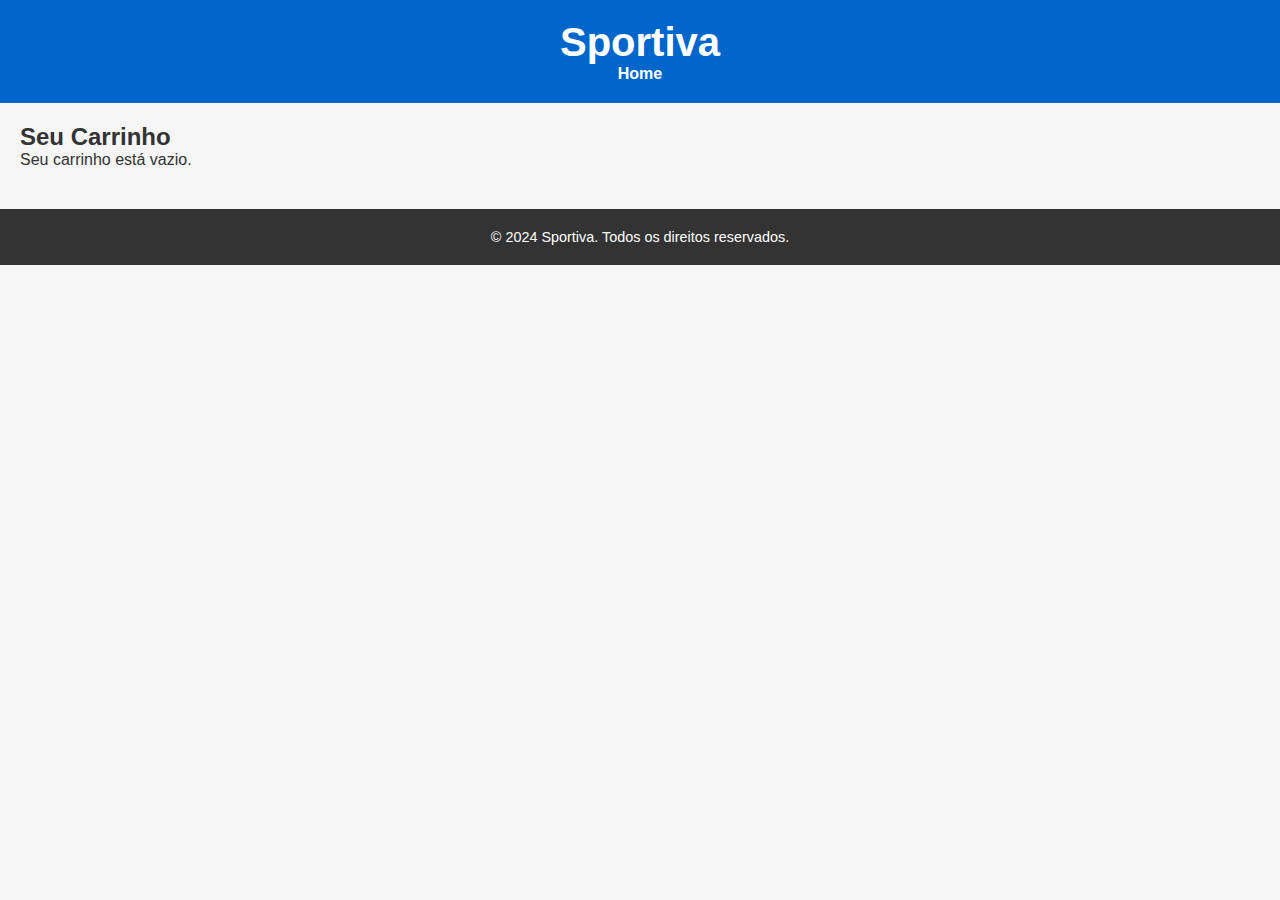
<file: cart.html>
<!DOCTYPE html>
<html lang="pt-br">
<head>
    <meta charset="UTF-8">
    <meta name="viewport" content="width=device-width, initial-scale=1.0">
    <title>Carrinho - Sportiva</title>
    <link rel="stylesheet" href="style.css">
</head>
<body>
    <header>
        <h1>Sportiva</h1>
        <nav>
            <a href="index.html">Home</a>
        </nav>
    </header>

    <main>
        <h2>Seu Carrinho</h2>
        <div id="cart-items">
            <!-- Itens do carrinho serão carregados aqui -->
        </div>
    </main>

    <footer>
        <p>© 2024 Sportiva. Todos os direitos reservados.</p>
    </footer>

    <script src="script.js"></script>
</body>
</html>
</file>
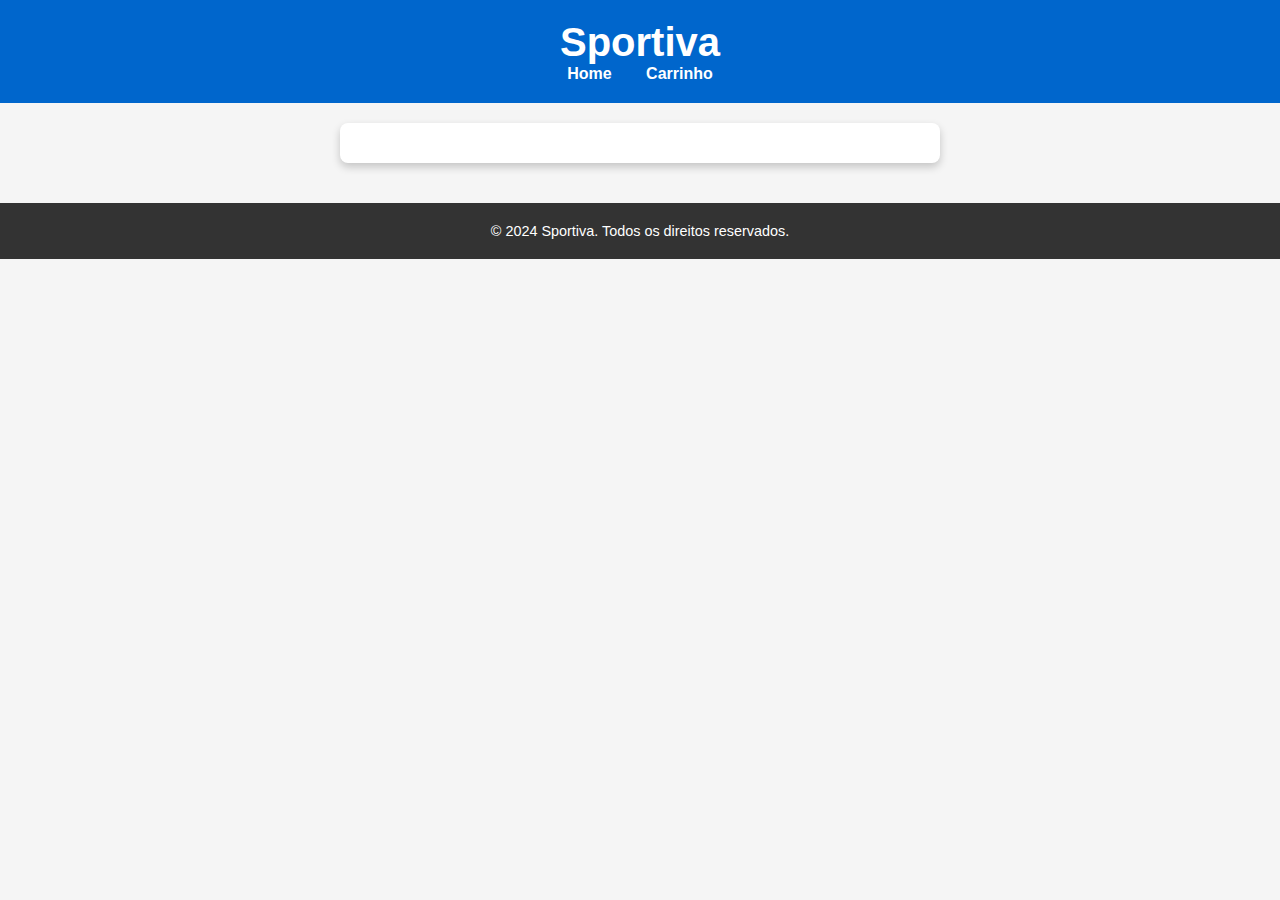
<file: product.html>
<!DOCTYPE html>
<html lang="pt-br">
<head>
    <meta charset="UTF-8">
    <meta name="viewport" content="width=device-width, initial-scale=1.0">
    <title>Detalhes do Produto - Sportiva</title>
    <link rel="stylesheet" href="style.css">
</head>
<body>
    <header>
        <h1>Sportiva</h1>
        <nav>
            <a href="index.html">Home</a>
            <a href="cart.html">Carrinho</a>
        </nav>
    </header>

    <main>
        <div class="product-detail" id="product-detail">
            <!-- Detalhes do produto serão carregados aqui -->
        </div>
    </main>

    <footer>
        <p>© 2024 Sportiva. Todos os direitos reservados.</p>
    </footer>

    <script src="script.js"></script>
</body>
</html>
</file>
<file: style.css>
/* Reset básico */
* {
    margin: 0;
    padding: 0;
    box-sizing: border-box;
}

body {
    font-family: Arial, sans-serif;
    background-color: #f5f5f5;
    color: #333;
}

/* Cabeçalho */
header {
    background-color: #0066cc;
    color: #fff;
    padding: 20px;
    text-align: center;
}

header h1 {
    font-size: 2.5em;
}

header nav a {
    color: #fff;
    margin: 0 15px;
    text-decoration: none;
    font-weight: bold;
}

header nav a:hover {
    text-decoration: underline;
}

/* Estrutura Principal */
main {
    padding: 20px;
}

/* Seção de Produtos */
.products {
    display: flex;
    flex-wrap: wrap;
    gap: 20px;
    justify-content: center;
}

.product {
    background: #fff;
    border-radius: 8px;
    overflow: hidden;
    width: 200px;
    box-shadow: 0 4px 8px rgba(0, 0, 0, 0.2);
    text-align: center;
    transition: transform 0.3s;
}

.product:hover {
    transform: translateY(-5px);
}

.product img {
    width: 100%;
    height: auto;
}

.product h3 {
    font-size: 1.2em;
    margin: 10px 0;
}

.product p {
    color: #0066cc;
    font-size: 1em;
    font-weight: bold;
}

.product button {
    background-color: #0066cc;
    color: #fff;
    border: none;
    padding: 10px;
    margin: 10px 0;
    cursor: pointer;
    border-radius: 5px;
    width: 80%;
    transition: background-color 0.3s;
}

.product button:hover {
    background-color: #005bb5;
}

/* Detalhes do Produto */
.product-detail {
    display: flex;
    flex-direction: column;
    align-items: center;
    background: #fff;
    padding: 20px;
    border-radius: 8px;
    max-width: 600px;
    margin: 0 auto;
    box-shadow: 0 4px 8px rgba(0, 0, 0, 0.2);
}

.product-detail img {
    width: 80%;
    border-radius: 8px;
    margin-bottom: 20px;
}

.product-detail h2 {
    font-size: 2em;
    margin-bottom: 10px;
}

.product-detail p {
    font-size: 1.2em;
    color: #333;
    margin: 10px 0;
}

.product-detail .product-price {
    color: #0066cc;
    font-weight: bold;
    font-size: 1.5em;
}

.product-detail button {
    background-color: #0066cc;
    color: #fff;
    border: none;
    padding: 12px;
    cursor: pointer;
    border-radius: 5px;
    font-size: 1em;
    transition: background-color 0.3s;
}

.product-detail button:hover {
    background-color: #005bb5;
}

/* Carrinho de Compras */
.cart-item {
    display: flex;
    align-items: center;
    background: #fff;
    border-radius: 8px;
    padding: 15px;
    margin-bottom: 10px;
    box-shadow: 0 4px 8px rgba(0, 0, 0, 0.2);
}

.cart-item img {
    width: 80px;
    border-radius: 5px;
    margin-right: 20px;
}

.cart-item h3 {
    font-size: 1.2em;
    flex: 1;
}

.cart-item p {
    color: #0066cc;
    font-weight: bold;
}

/* Rodapé */
footer {
    background-color: #333;
    color: #fff;
    padding: 20px;
    text-align: center;
    margin-top: 20px;
}

footer p {
    font-size: 0.9em;
}
</file>
